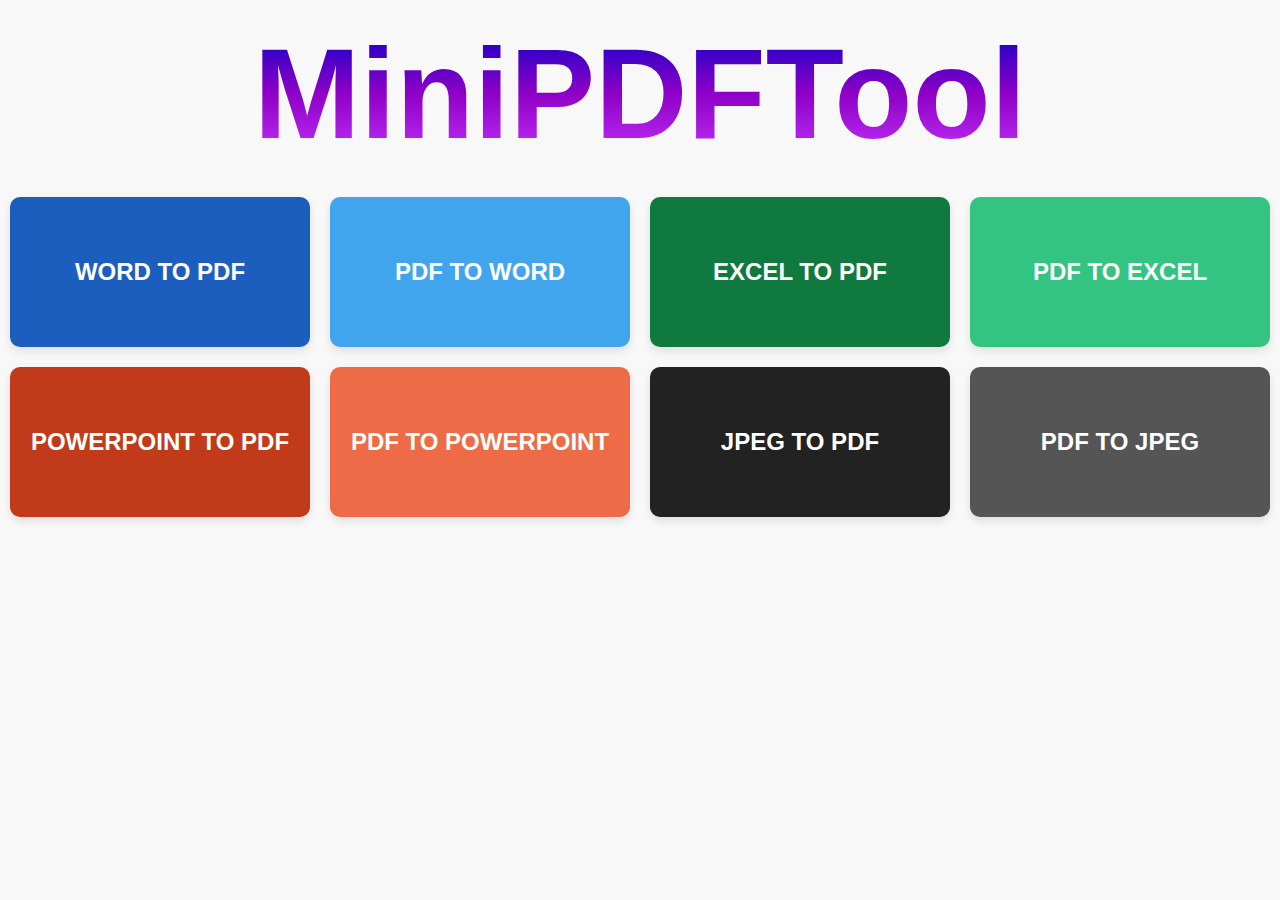
<file: public/index.html>
<!DOCTYPE html>
<html lang="en">
  <head>
    <meta charset="UTF-8" />
    <meta name="viewport" content="width=device-width, initial-scale=1.0" />
    <title>minipdftool</title>
    <link rel="stylesheet" href="index.css" />
  </head>
  <body>
    <header><h1>MiniPDFTool</h1></header>
    <div class="container">
      <a href="/wordtopdf">
        <div class="box" id="wordToPdf">
          <h2>Word to PDF</h2>
        </div>
      </a>
      <a href="/pdftoword">
        <div class="box" id="pdfToWord">
          <h2>PDF to Word</h2>
        </div>
      </a>
      <a href="/exceltopdf">
        <div class="box" id="excelToPdf">
          <h2>Excel to PDF</h2>
        </div>
      </a>
      <a href="/pdftoexcel">
        <div class="box" id="pdfToExcel">
          <h2>PDF to Excel</h2>
        </div>
      </a>
      <a href="/ppttopdf">
        <div class="box" id="powerpointToPdf">
          <h2>Powerpoint to PDF</h2>
        </div>
      </a>
      <a href="/pdftoppt">
        <div class="box" id="pdfToPowerpoint">
          <h2>PDF to Powerpoint</h2>
        </div>
      </a>
      <a href="/jpegtopdf">
        <div class="box" id="jpegToPdf">
          <h2>JPEG to PDF</h2>
        </div>
      </a>
      <a href="/pdftojpeg">
        <div class="box" id="pdfToJpeg">
          <h2>PDF to JPEG</h2>
        </div>
      </a>
    </div>
  </body>
</html>
</file>
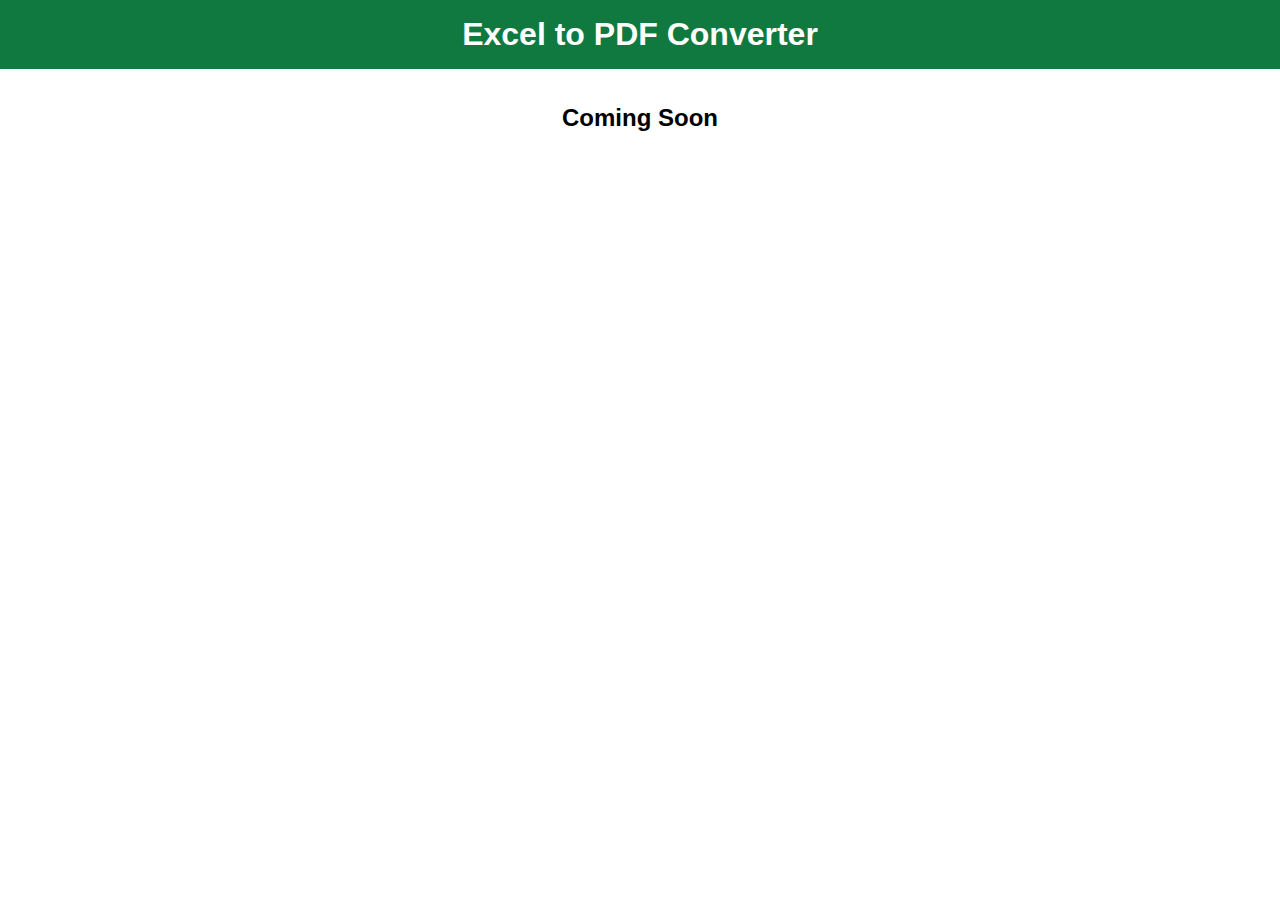
<file: public/exceltopdf/index.html>
<!DOCTYPE html>
<html lang="en">
  <head>
    <meta charset="UTF-8" />
    <title>Excel to PDF</title>
    <link rel="stylesheet" href="index.css" />
  </head>
  <body>
    <header>
      <h1>Excel to PDF Converter</h1>
    </header>
    <main>
      <h2>Coming Soon</h2>
    </main>
  </body>
</html>
</file>
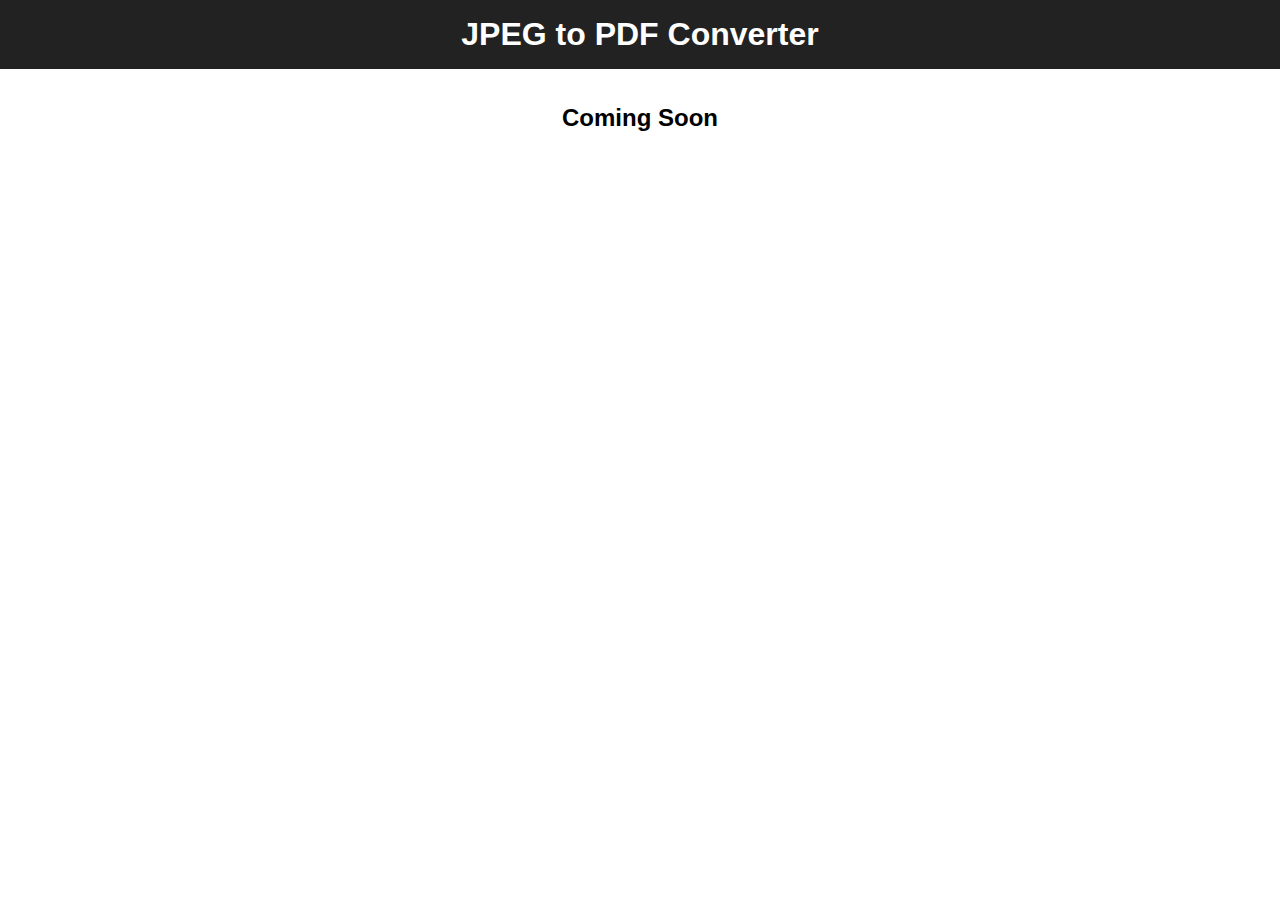
<file: public/jpegtopdf/index.html>
<!DOCTYPE html>
<html lang="en">
  <head>
    <meta charset="UTF-8" />
    <title>JPEG to PDF</title>
    <link rel="stylesheet" href="index.css" />
  </head>
  <body>
    <header>
      <h1>JPEG to PDF Converter</h1>
    </header>
    <main>
      <h2>Coming Soon</h2>
    </main>
  </body>
</html>
</file>
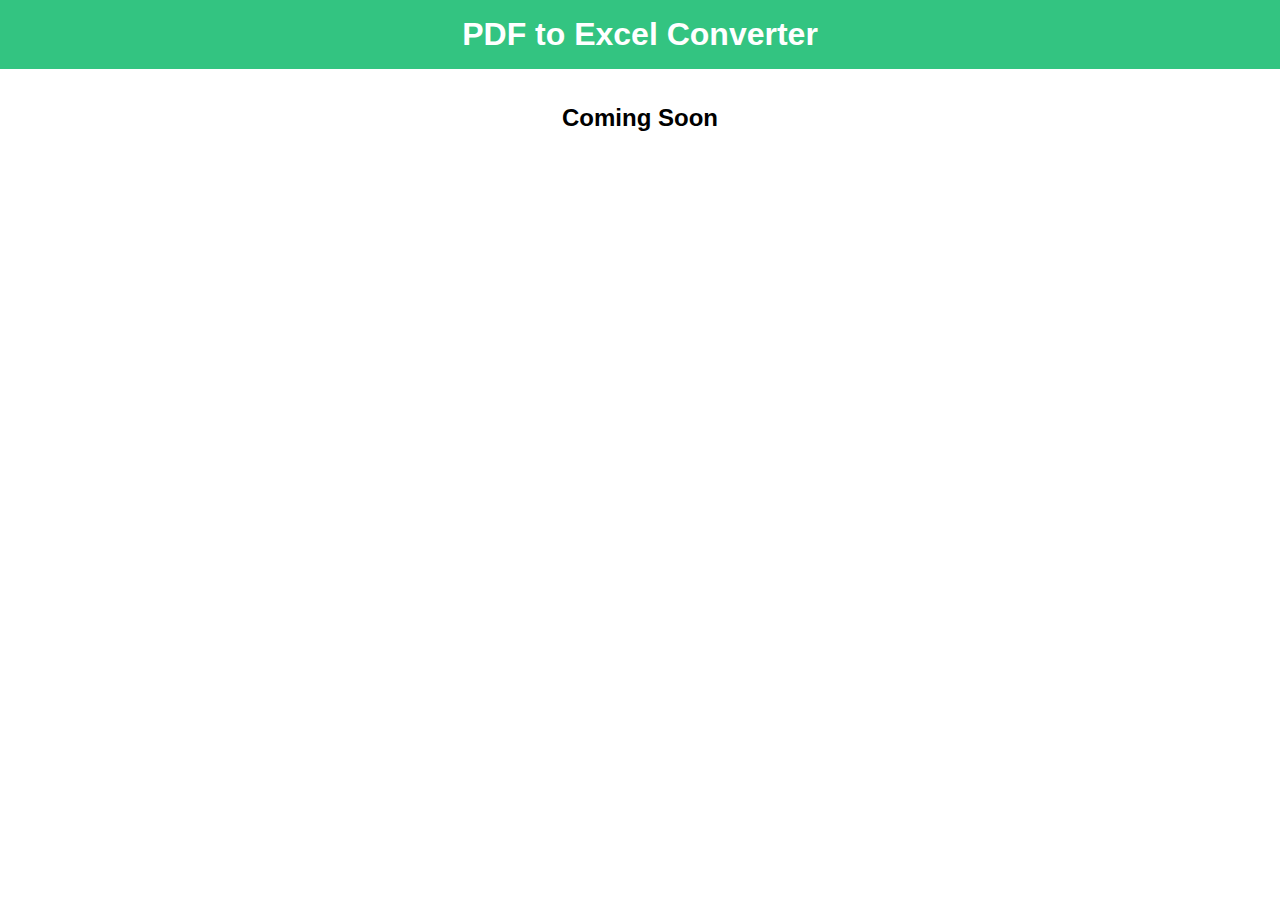
<file: public/pdftoexcel/index.html>
<!DOCTYPE html>
<html lang="en">
  <head>
    <meta charset="UTF-8" />
    <title>PDF to Excel</title>
    <link rel="stylesheet" href="index.css" />
  </head>
  <body>
    <header>
      <h1>PDF to Excel Converter</h1>
    </header>
    <main>
      <h2>Coming Soon</h2>
    </main>
  </body>
</html>
</file>
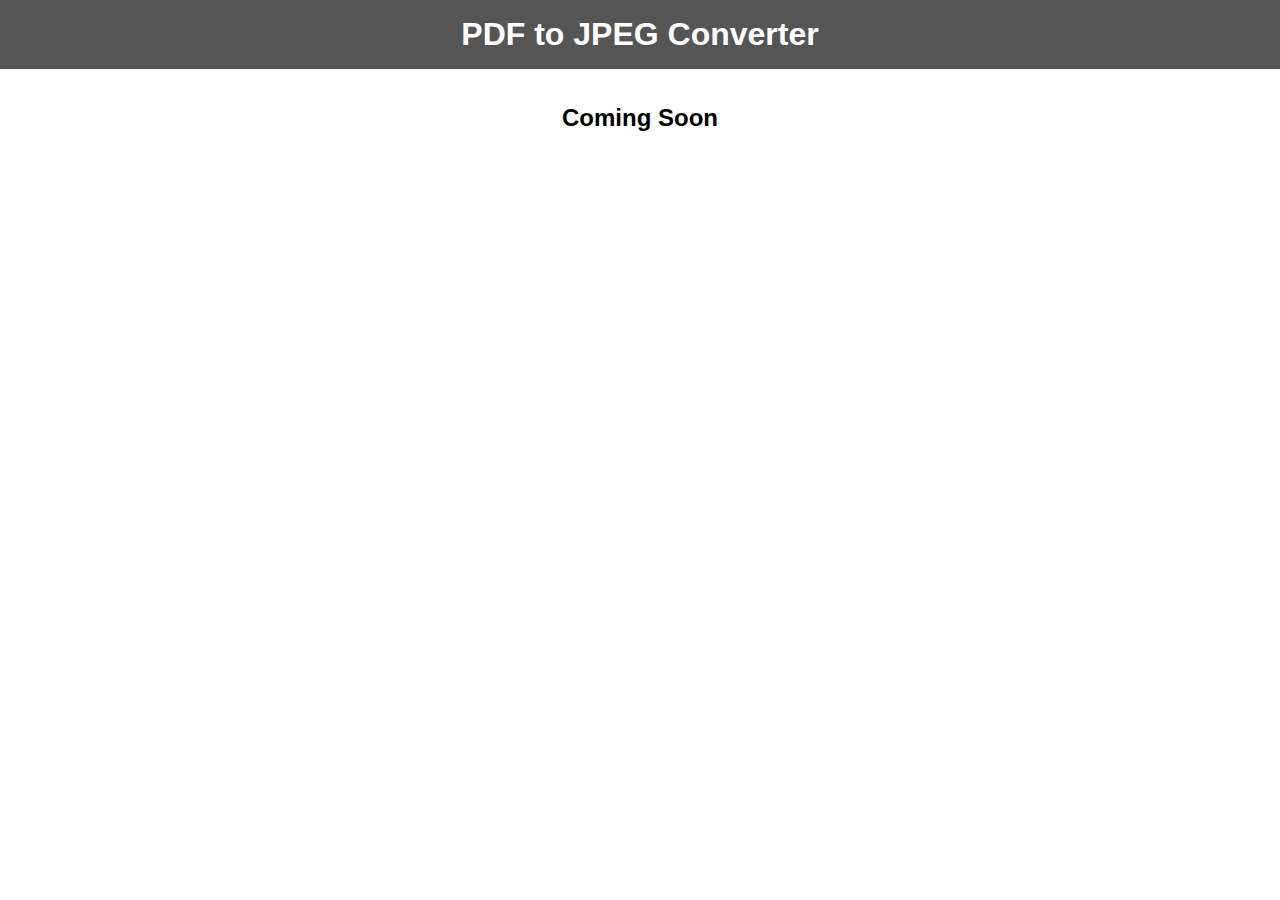
<file: public/pdftojpeg/index.html>
<!DOCTYPE html>
<html lang="en">
  <head>
    <meta charset="UTF-8" />
    <title>PDF to JPEG</title>
    <link rel="stylesheet" href="index.css" />
  </head>
  <body>
    <header>
      <h1>PDF to JPEG Converter</h1>
    </header>
    <main>
      <h2>Coming Soon</h2>
    </main>
  </body>
</html>
</file>
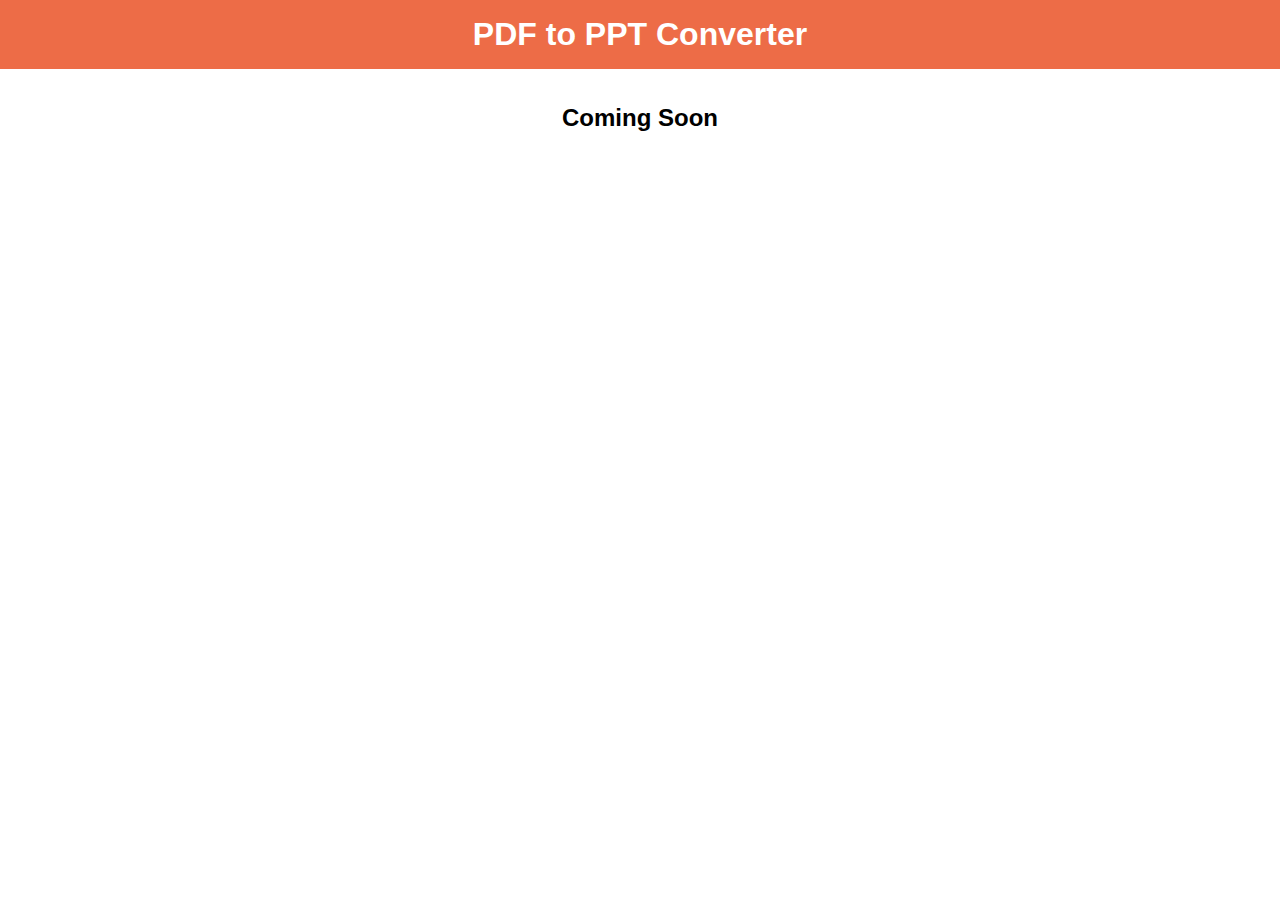
<file: public/pdftoppt/index.html>
<!DOCTYPE html>
<html lang="en">
  <head>
    <meta charset="UTF-8" />
    <title>PDF to PPT</title>
    <link rel="stylesheet" href="index.css" />
  </head>
  <body>
    <header>
      <h1>PDF to PPT Converter</h1>
    </header>
    <main>
      <h2>Coming Soon</h2>
    </main>
  </body>
</html>
</file>
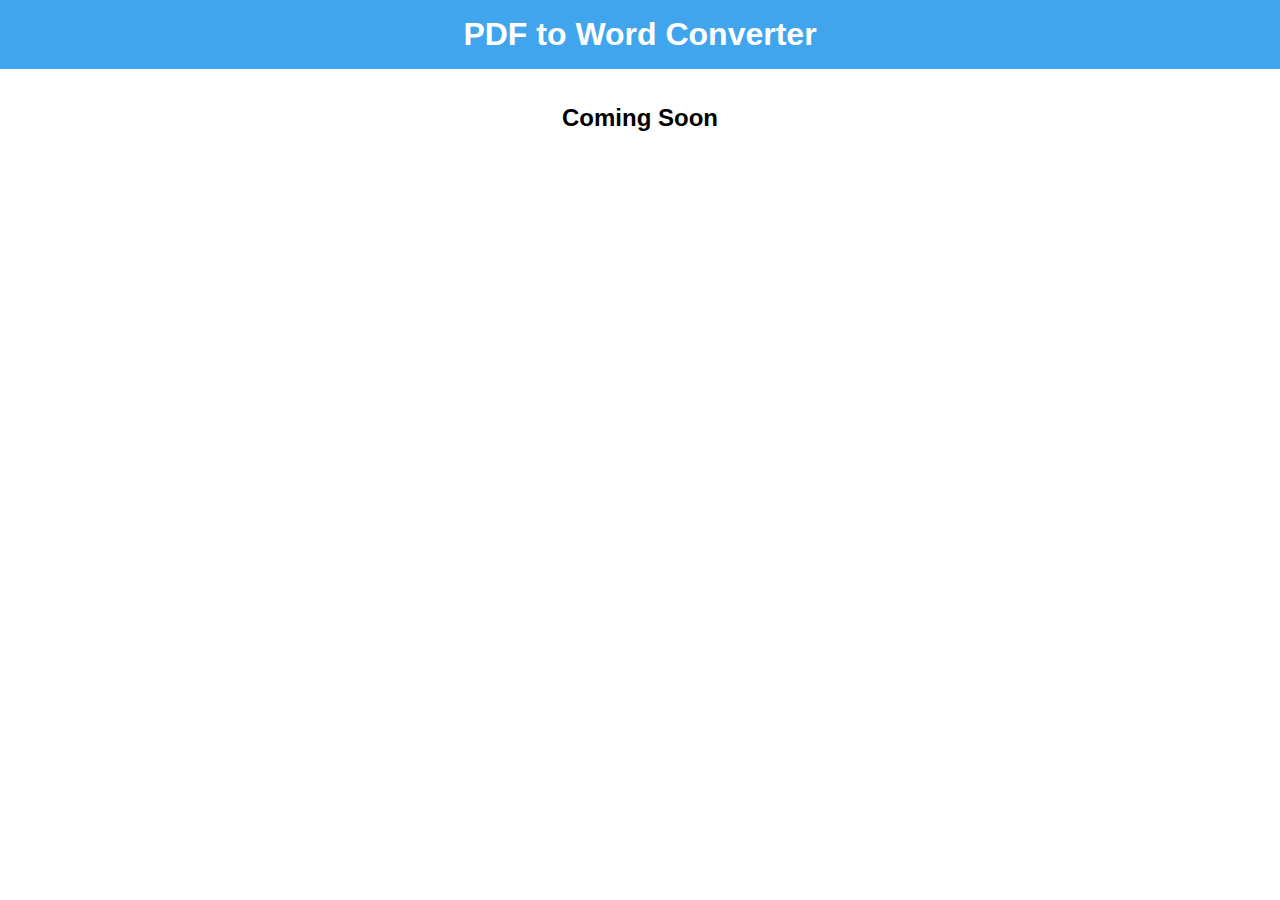
<file: public/pdftoword/index.html>
<!DOCTYPE html>
<html lang="en">
  <head>
    <meta charset="UTF-8" />
    <title>PDF to Word</title>
    <link rel="stylesheet" href="index.css" />
  </head>
  <body>
    <header>
      <h1>PDF to Word Converter</h1>
    </header>
    <main>
      <h2>Coming Soon</h2>
    </main>
  </body>
</html>
</file>
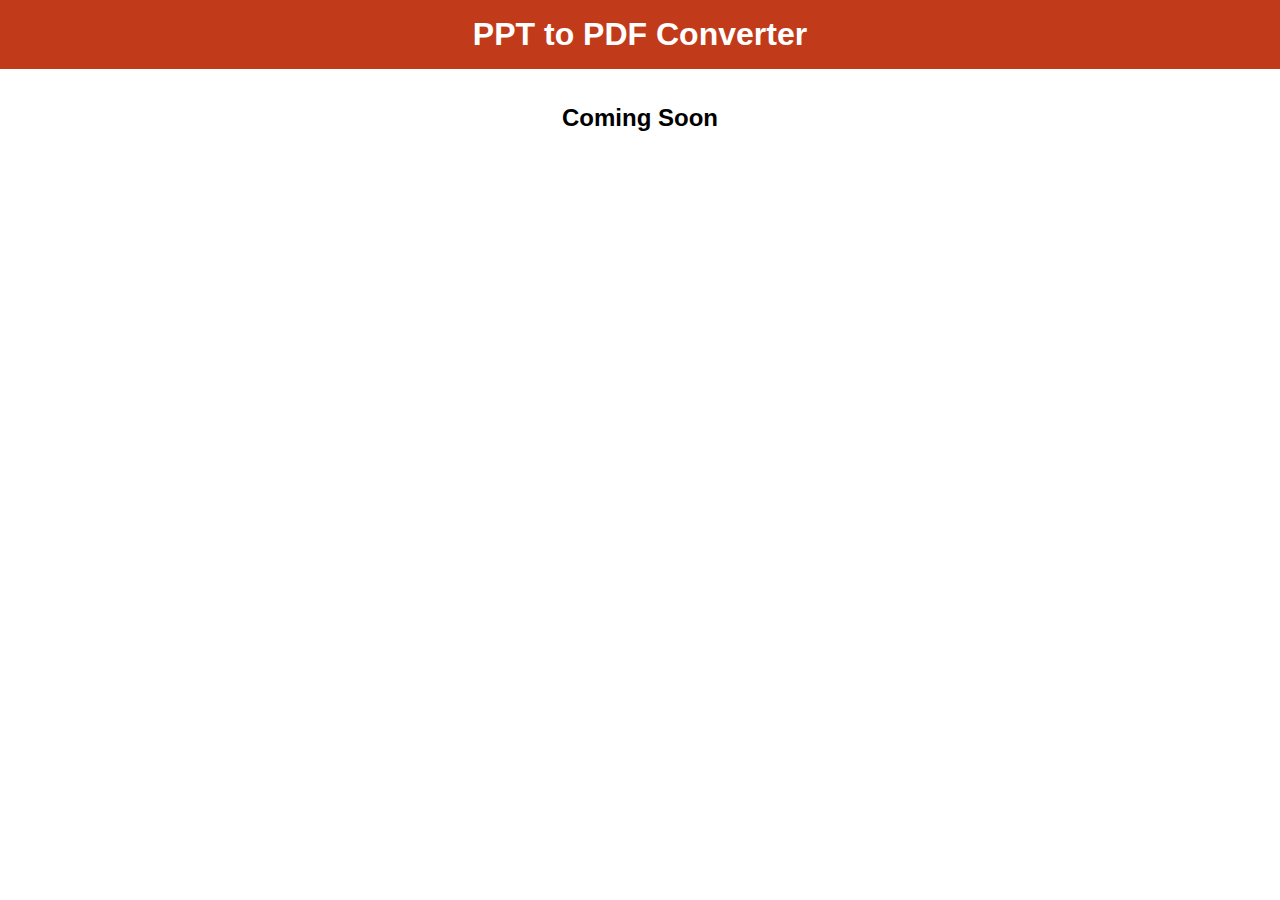
<file: public/ppttopdf/index.html>
<!DOCTYPE html>
<html lang="en">
  <head>
    <meta charset="UTF-8" />
    <title>PPT to PDF</title>
    <link rel="stylesheet" href="index.css" />
  </head>
  <body>
    <header>
      <h1>PPT to PDF Converter</h1>
    </header>
    <main>
      <h2>Coming Soon</h2>
    </main>
  </body>
</html>
</file>
<file: public/index.css>
* {
  margin: 0;
  padding: 0;
  box-sizing: border-box;
}

body {
  background-color: #f8f8f8;
  font-family: Arial, sans-serif;
}

.container {
  display: flex;
  flex-wrap: wrap;
  justify-content: center;
  align-items: center;
}

.box {
  width: 300px;
  height: 150px;
  background-color: #fff;
  margin: 10px;
  display: flex;
  justify-content: center;
  align-items: center;
  border-radius: 10px;
  box-shadow: 0 4px 8px rgba(0, 0, 0, 0.1);
  cursor: pointer;
  transition: transform 0.2s ease-in-out;
}

.box:hover {
  transform: scale(1.05);
}

#wordToPdf {
  background-color: #1b5ebe;
}

#pdfToWord {
  background-color: #41a5ee;
}

#excelToPdf {
  background-color: #10793f;
}

#pdfToExcel {
  background-color: #33c481;
}

#powerpointToPdf {
  background-color: #c13b1b;
}

#pdfToPowerpoint {
  background-color: #ed6c47;
}

#jpegToPdf {
  background-color: #222222;
}

#pdfToJpeg {
  background-color: #555555;
}

h2 {
  color: #fff;
  font-size: 24px;
  font-weight: bolder;
  text-align: center;
  text-transform: uppercase;
}
a {
  text-decoration: none;
}

header h1 {
  margin-top: 20px;
  margin-bottom: 20px;
  font-size: 10vw;
  font-weight: bolder;
  background: linear-gradient(to bottom, #0000c7, #8f00c7, #c739ff);
  color: transparent;
  text-align: center;
  background-clip: text;
  -webkit-background-clip: text;
}
</file>
<file: public/exceltopdf/index.css>
* {
  box-sizing: border-box;
}

body {
  font-family: Arial, sans-serif;
  margin: 0;
  padding: 0;
}

header {
  background-color: #10793f;
  color: #fff;
  padding: 1rem;
  text-align: center;
  margin-bottom: 15px;
}

h1 {
  margin: 0;
  font-size: 2rem;
}

main {
  display: flex;
  flex-direction: column;
  align-items: center;
  justify-content: center;
}
</file>
<file: public/jpegtopdf/index.css>
* {
  box-sizing: border-box;
}

body {
  font-family: Arial, sans-serif;
  margin: 0;
  padding: 0;
}

header {
  background-color: #222222;
  color: #fff;
  padding: 1rem;
  text-align: center;
  margin-bottom: 15px;
}

h1 {
  margin: 0;
  font-size: 2rem;
}

main {
  display: flex;
  flex-direction: column;
  align-items: center;
  justify-content: center;
}
</file>
<file: public/pdftoexcel/index.css>
* {
  box-sizing: border-box;
}

body {
  font-family: Arial, sans-serif;
  margin: 0;
  padding: 0;
}

header {
  background-color: #33c481;
  color: #fff;
  padding: 1rem;
  text-align: center;
  margin-bottom: 15px;
}

h1 {
  margin: 0;
  font-size: 2rem;
}

main {
  display: flex;
  flex-direction: column;
  align-items: center;
  justify-content: center;
}
</file>
<file: public/pdftojpeg/index.css>
* {
  box-sizing: border-box;
}

body {
  font-family: Arial, sans-serif;
  margin: 0;
  padding: 0;
}

header {
  background-color: #555555;
  color: #fff;
  padding: 1rem;
  text-align: center;
  margin-bottom: 15px;
}

h1 {
  margin: 0;
  font-size: 2rem;
}

main {
  display: flex;
  flex-direction: column;
  align-items: center;
  justify-content: center;
}
</file>
<file: public/pdftoppt/index.css>
* {
  box-sizing: border-box;
}

body {
  font-family: Arial, sans-serif;
  margin: 0;
  padding: 0;
}

header {
  background-color: #ed6c47;
  color: #fff;
  padding: 1rem;
  text-align: center;
  margin-bottom: 15px;
}

h1 {
  margin: 0;
  font-size: 2rem;
}

main {
  display: flex;
  flex-direction: column;
  align-items: center;
  justify-content: center;
}
</file>
<file: public/pdftoword/index.css>
* {
  box-sizing: border-box;
}

body {
  font-family: Arial, sans-serif;
  margin: 0;
  padding: 0;
}

header {
  background-color: #41a5ee;
  color: #fff;
  padding: 1rem;
  text-align: center;
  margin-bottom: 15px;
}

h1 {
  margin: 0;
  font-size: 2rem;
}

main {
  display: flex;
  flex-direction: column;
  align-items: center;
  justify-content: center;
}
</file>
<file: public/ppttopdf/index.css>
* {
  box-sizing: border-box;
}

body {
  font-family: Arial, sans-serif;
  margin: 0;
  padding: 0;
}

header {
  background-color: #c13b1b;
  color: #fff;
  padding: 1rem;
  text-align: center;
  margin-bottom: 15px;
}

h1 {
  margin: 0;
  font-size: 2rem;
}

main {
  display: flex;
  flex-direction: column;
  align-items: center;
  justify-content: center;
}
</file>
